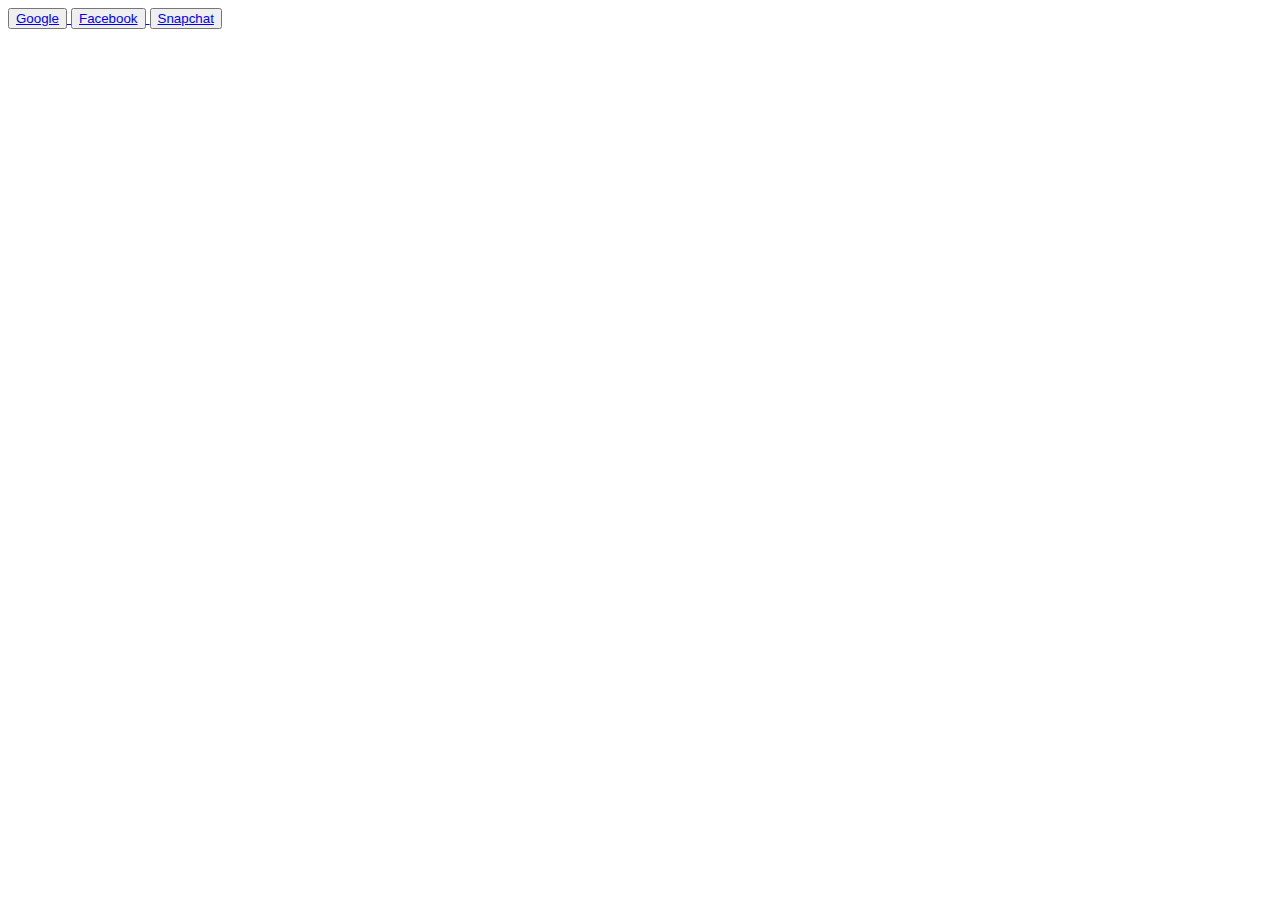
<file: pages/review.html>
<!DOCTYPE html>
<html>

<head>
	<meta charset="utf-8">
</head>

<body>
	<div class="jumbotron">
		<div class="btn-group" role="group" aria-label="...">
			<button type="button" class="btn btn-default"><a href="#company">Google</button>
			<button type="button" class="btn btn-default"><a href="#company">Facebook</button>
			<button type="button" class="btn btn-default"><a href="#company">Snapchat</button>
		</div>
	</div>
</body>

</html>
</file>
